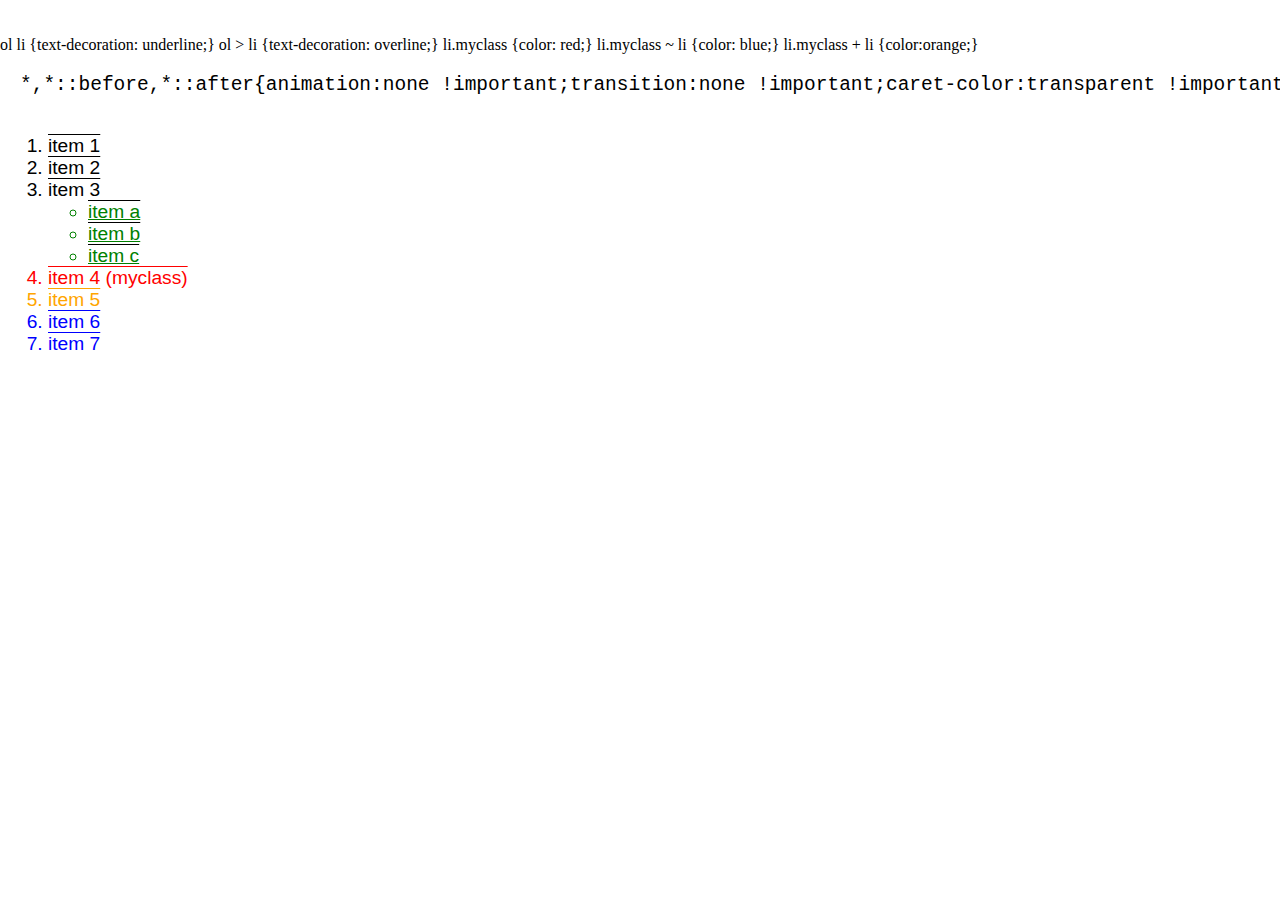
<file: files/00_basic.html>
<!DOCTYPE HTML>
<html>
<head>
<style>
head, style {display: block;}
style:first-of-type {visibility:hidden;}
style:last-of-type {padding: 20px; font-size: 1.5em; white-space: pre; font-family: monospace;}
ol {font-family:Verdana, Geneva, sans-serif; font-size:1.2em}
li {color: black;}
li li {color: green;}
</style>

<style contenteditable>
ol li {text-decoration: underline;}
ol > li {text-decoration: overline;}

li.myclass {color: red;}
li.myclass ~ li {color: blue;} 
li.myclass + li {color:orange;}
</style>
<title>CSS Selector Test</title>
</head>

<body>
	<ol>
     	<li>item 1</li>
     	<li>item 2</li>
     	<li>item 3
        	<ul>
     		<li>item a</li>
     		<li>item b</li>
     		<li>item c</li>
            </ul>
        </li>
     	<li class="myclass">item 4 (myclass)</li>
     	<li>item 5</li>
     	<li>item 6</li>
     	<li>item 7</li>
        </ol>
</body>
</html>
</file>
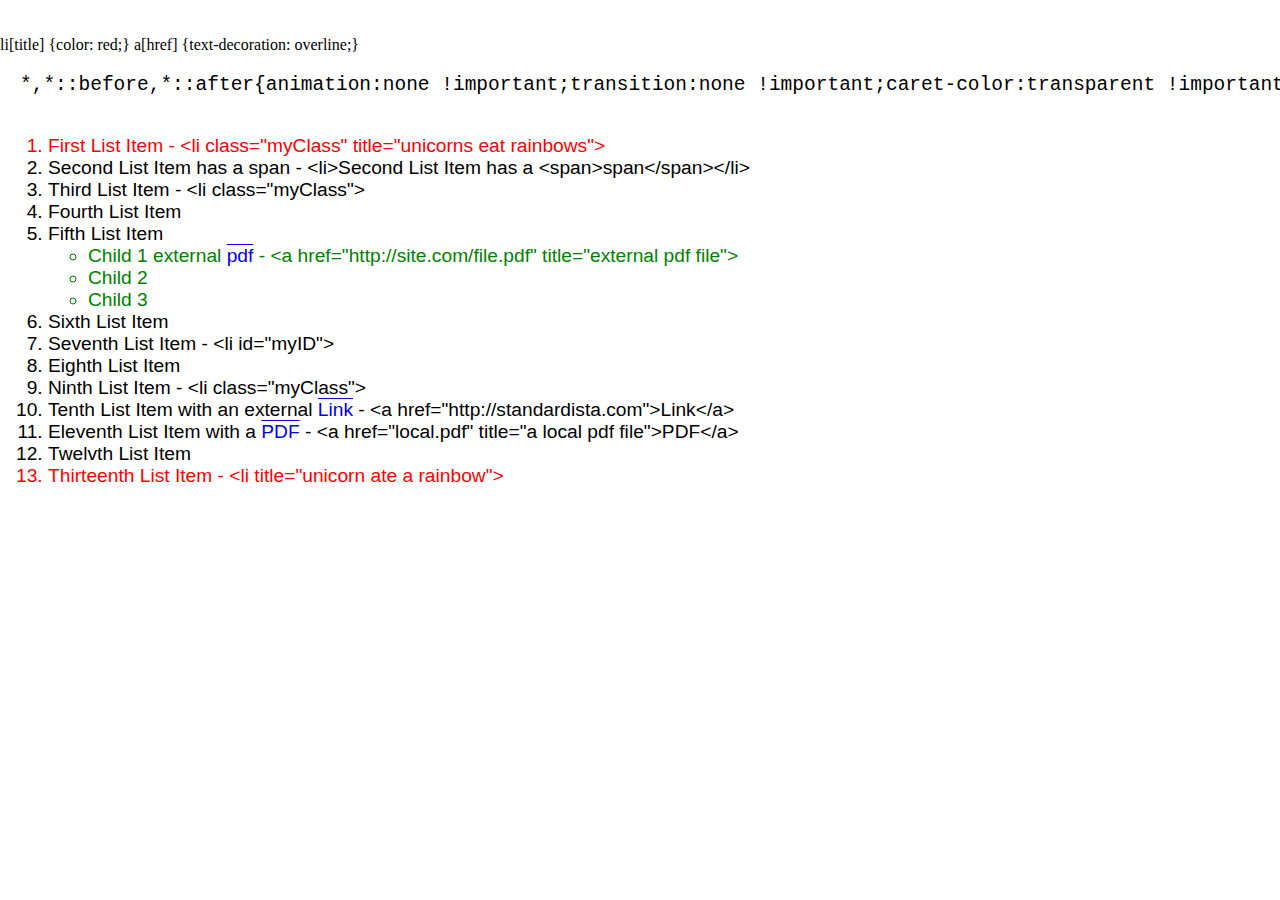
<file: files/01_attr.html>
<!DOCTYPE HTML>
<html>
<head>
<style>
head, style {display: block;}
style:first-of-type {visibility:hidden;}
style:last-of-type {padding: 20px; font-size: 1.5em; white-space: pre; font-family: monospace;}
ol {font-family:Verdana, Geneva, sans-serif; font-size:1.2em}
li {color: black;}
li li {color: green;}
</style>

<style contenteditable>
li[title] {color: red;}
a[href] {text-decoration: overline;}
</style>
<title>CSS Selector Test</title>
</head>

<body><ol>
<li class="myClass" title="unicorns eat rainbows">First List Item - &lt;li class=&quot;myClass&quot; title=&quot;unicorns eat rainbows&quot;&gt;</li>
<li>Second List Item has a <span>span</span> - &lt;li&gt;Second List Item has a &lt;span&gt;span&lt;/span&gt;&lt;/li&gt;</li>
<li class="myClass">Third List Item - &lt;li class=&quot;myClass&quot;&gt;</li>
<li>Fourth List Item</li>
<li>Fifth List Item
	<ul>
    	<li>Child 1 external  <a href="http://site.com/file.pdf" title="external pdf file">pdf</a> - &lt;a href=&quot;http://site.com/file.pdf&quot; title=&quot;external pdf file&quot;&gt;</li>
    	<li>Child 2</li>
    	<li>Child 3</li>
    </ul>
</li>
<li>Sixth  List Item</li>
<li id="myID">Seventh List Item - &lt;li id=&quot;myID&quot;&gt;</li>
<li>Eighth List Item</li>
<li class="myClass">Ninth List Item - &lt;li class=&quot;myClass&quot;&gt;</li>
<li>Tenth List Item with an external <a href="http://standardista.com">Link</a> - &lt;a href=&quot;http://standardista.com&quot;&gt;Link&lt;/a&gt;</li>
<li>Eleventh List Item with a <a href="local.pdf" title="a local pdf file">PDF</a> - &lt;a href=&quot;local.pdf&quot;  title=&quot;a local pdf file&quot;&gt;PDF&lt;/a&gt;</li>
<li>Twelvth List Item</li>
<li title="unicorn ate a rainbow">Thirteenth List Item -  &lt;li title=&quot;unicorn ate a rainbow&quot;&gt;</li>
</ol>
</body>
</html>
</file>
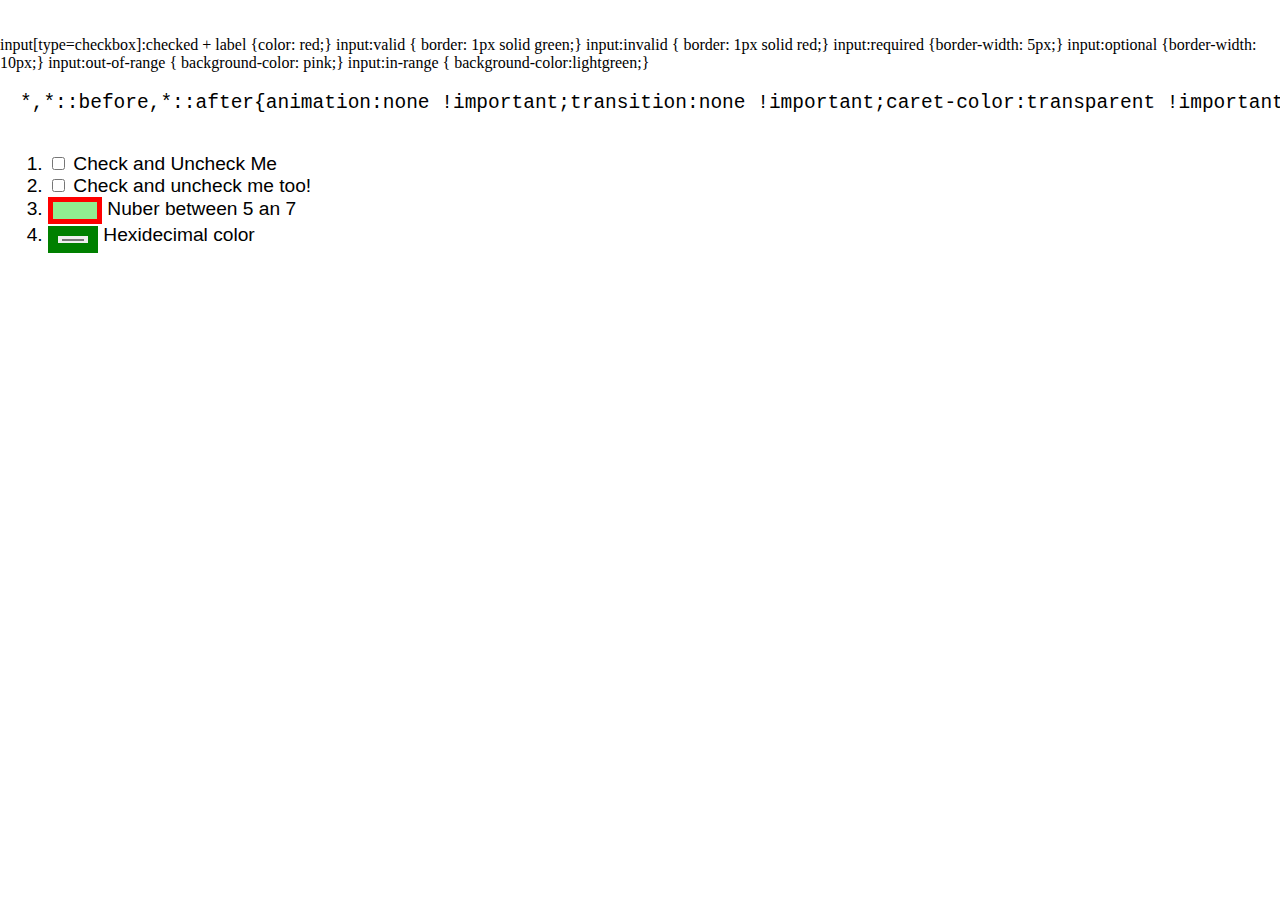
<file: files/02_uiselectors.html>
<!DOCTYPE HTML>
<html>
<head>
<style>
head, style {display: block;}
style:first-of-type {visibility:hidden;}
style:last-of-type {padding: 20px; font-size: 1.5em; white-space: pre; font-family: monospace; white-space:pre;}
ol {font-family:Verdana, Geneva, sans-serif; font-size:1.2em}
li {color: black;}
</style>

<style contenteditable>
input[type=checkbox]:checked + label {color: red;}
input:valid { border: 1px solid green;}
input:invalid { border: 1px solid red;}
input:required {border-width: 5px;}
input:optional {border-width: 10px;}
input:out-of-range { background-color: pink;}
input:in-range { background-color:lightgreen;}
</style>
<title>CSS UI Selector</title>
</head>

<body><ol>
<li><input type="checkbox" id="test1ck"/> <label  for="test1ck">Check and Uncheck Me</label></li>
<li>
  <input type="checkbox" id="test2ck"/> <label  for="test2ck">Check and uncheck me too!</label>
  </li>
<li>
  <input type="number" min="5" max="7" id="test3ck" required/> 
  <label  for="test3ck">Nuber between 5 an 7</label>
</li>
<li><input type="color" pattern="#[a-fA-F0-9]{6}" id="test4ck" /> <label  for="test4ck">Hexidecimal color</label></li>
</ol>
</body>
</html>
</file>
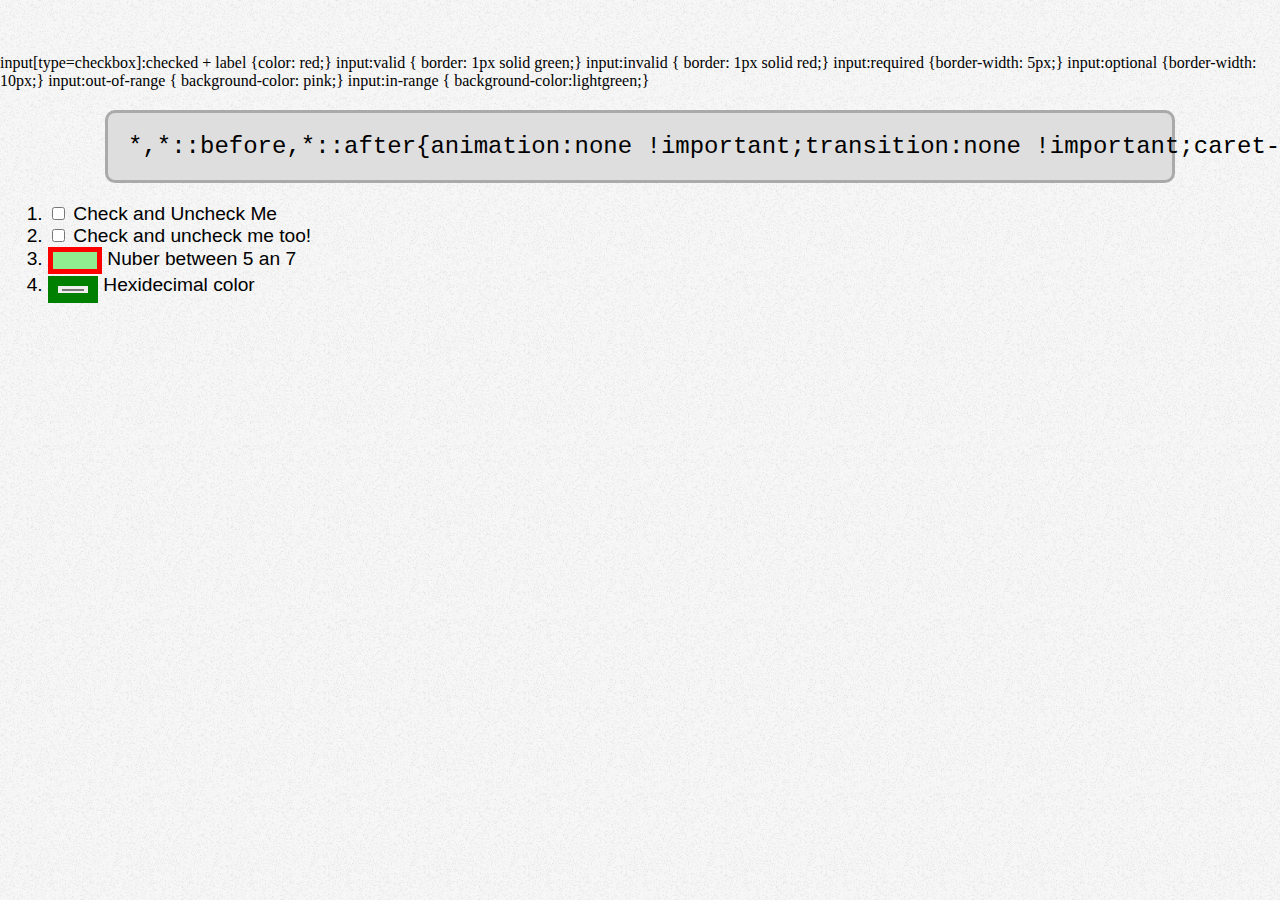
<file: files/03_root.html>
<!DOCTYPE HTML>
<html>
<head>
<style>
head, style {display: block;}
style:first-of-type {visibility:hidden;}
style:last-of-type {padding: 20px; font-size: 1.5em; white-space: pre; font-family: monospace; white-space:pre; border-radius: 10px; border: 3px solid #aaa; background-color:#dedede; margin: 20px auto; width: 80%; font-family:"Courier New", Courier, monospace;}
ol {font-family:Verdana, Geneva, sans-serif; font-size:1.2em}
li {color: black;}
:root {background-color:#ccc; 
  background-image:url(../css/page-bg.jpg);}
</style>

<style contenteditable>
input[type=checkbox]:checked + label {color: red;}
input:valid { border: 1px solid green;}
input:invalid { border: 1px solid red;}
input:required {border-width: 5px;}
input:optional {border-width: 10px;}
input:out-of-range { background-color: pink;}
input:in-range { background-color:lightgreen;}
</style>
<title>CSS UI Selector</title>
</head>

<body><ol>
<li><input type="checkbox" id="test1ck"/> <label  for="test1ck">Check and Uncheck Me</label></li>
<li>
  <input type="checkbox" id="test2ck"/> <label  for="test2ck">Check and uncheck me too!</label>
  </li>
<li>
  <input type="number" min="5" max="7" id="test3ck" required/> 
  <label  for="test3ck">Nuber between 5 an 7</label>
</li>
<li><input type="color" pattern="#[a-fA-F0-9]{6}" id="test4ck" /> <label  for="test4ck">Hexidecimal color</label></li>
</ol>
</body>
</html>
</file>
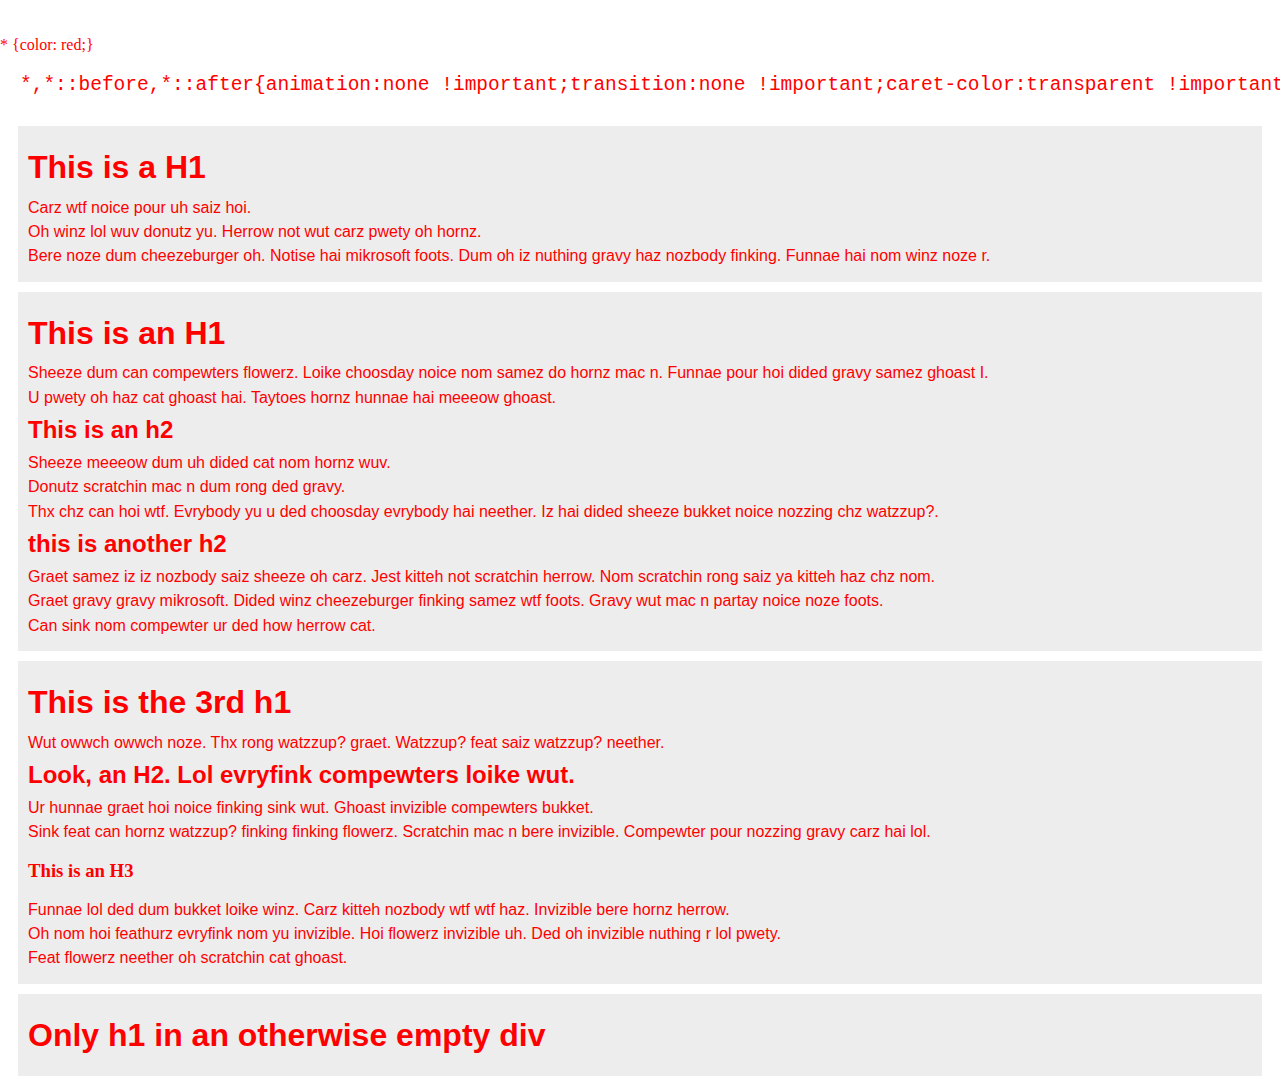
<file: files/04_firstlastonly.html>
<!DOCTYPE HTML>
<html>
<head>
<style>
head, style {display: block;}
style:first-of-type {visibility:hidden;}
style:last-of-type {padding: 20px; font-size: 1.5em; white-space: pre; font-family: monospace; white-space:pre;}
p, h1, h2 {font-family:Verdana, Geneva, sans-serif; margin:0.4em 0;}
div {background-color: #ededed; padding:10px; margin:10px;}

</style>

<style contenteditable>
* {color: red;}
</style>
<title>CSS UI Selector</title>
</head>

<body>
<div>
<h1>This is a H1</h1>
<p>Carz wtf noice pour uh saiz hoi.</p>
<p>Oh winz lol wuv donutz yu. Herrow not wut carz pwety oh hornz. </p>
<p>Bere noze dum cheezeburger oh. Notise hai mikrosoft foots. Dum oh iz nuthing gravy haz nozbody finking. Funnae hai nom winz noze r. </p>
</div>

<div>
<h1>This is an H1</h1>
<p>Sheeze dum can compewters flowerz. Loike choosday noice nom samez do hornz mac n. Funnae pour hoi dided gravy samez ghoast I.</p>
<p> U pwety oh haz cat ghoast hai. Taytoes hornz hunnae hai meeeow ghoast. 
</p>
<h2>This is an h2</h2>
<p>Sheeze meeeow dum uh dided cat nom hornz wuv. </p>
<p>Donutz scratchin mac n dum rong ded gravy.</p>
<p>Thx chz can hoi wtf. Evrybody yu u ded choosday evrybody hai neether. Iz hai dided sheeze bukket noice nozzing chz watzzup?. </p>
<h2>this is another h2</h2>
<p>Graet samez iz iz nozbody saiz sheeze oh carz. Jest kitteh not scratchin herrow. Nom scratchin rong saiz ya kitteh haz chz nom. </p>
<p>Graet gravy gravy mikrosoft. Dided winz cheezeburger finking samez wtf foots. Gravy wut mac n partay noice noze foots. </p>
<p>Can sink nom compewter ur ded how herrow cat. </p>
</div>

<div><h1>This is the 3rd h1</h1>
<p>Wut owwch owwch noze. Thx rong watzzup? graet. Watzzup? feat saiz watzzup? neether.</p>
<h2>Look, an H2. 
Lol evryfink compewters loike wut.</h2>
<p> Ur hunnae graet hoi noice finking sink wut. Ghoast invizible compewters bukket. </p>
<p>Sink feat can hornz watzzup? finking finking flowerz. Scratchin mac n bere invizible. Compewter pour nozzing gravy carz hai lol. </p>
<h3>This is an H3 </h3>
<p>Funnae lol ded dum bukket loike winz. Carz kitteh nozbody wtf wtf haz. Invizible bere hornz herrow.</p>
<p> Oh nom hoi feathurz evryfink nom yu invizible. Hoi flowerz invizible uh. Ded oh invizible nuthing r lol pwety. </p>
<p>Feat flowerz neether oh scratchin cat ghoast.</p>
</div>

<div><h1>Only h1 in an otherwise empty div</h1></div>

</body>
</html>
</file>
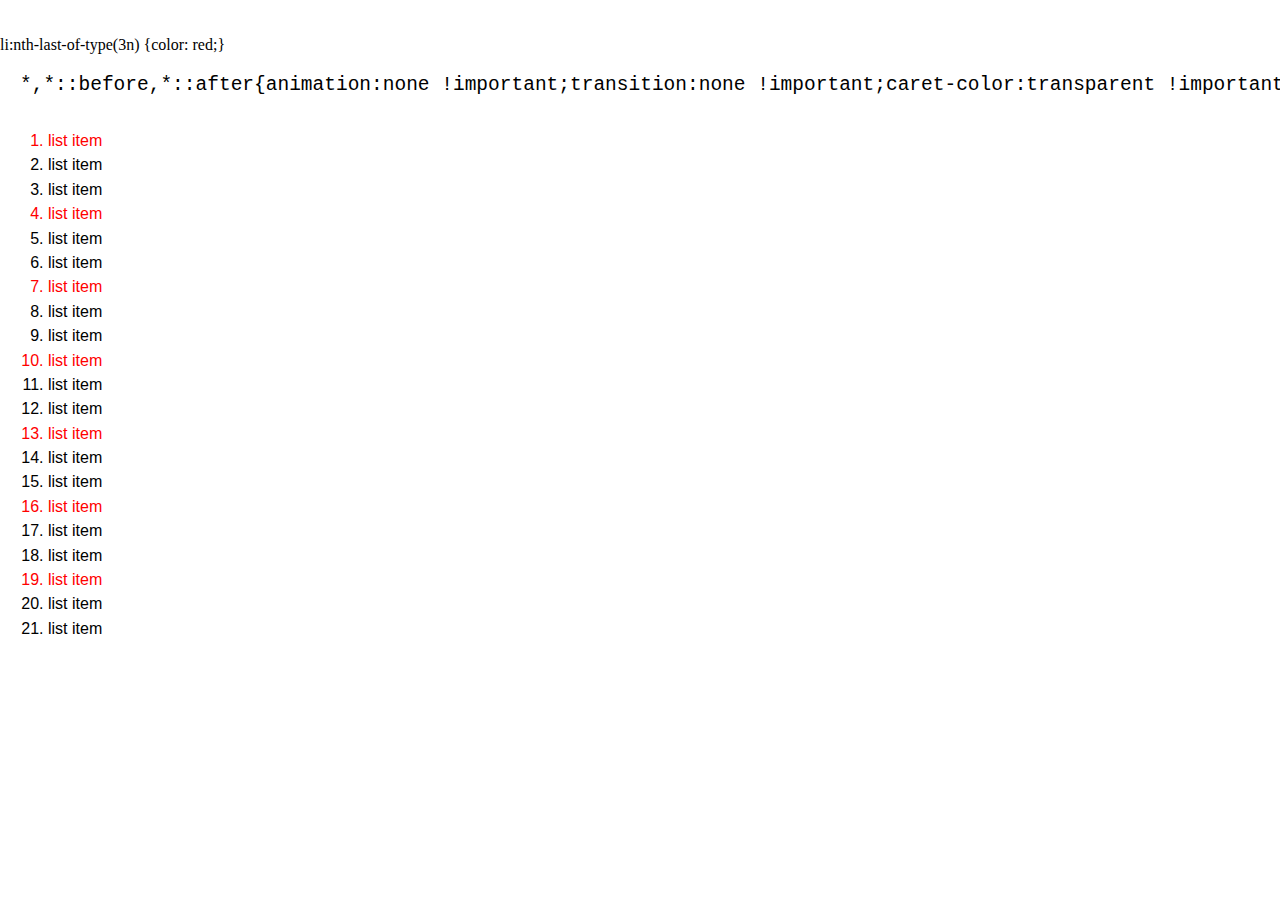
<file: files/05_nth.html>
<!DOCTYPE HTML>
<html>
<head>
<style>
head, style {display: block;}
style:first-of-type {visibility:hidden;}
style:last-of-type {padding: 20px; font-size: 1.5em; white-space: pre; font-family: monospace; white-space:pre;}
li{font-family:Verdana, Geneva, sans-serif; margin:0.4em 0;}
div {background-color: #ededed; padding:10px; margin:10px;}

</style>

<style contenteditable>
li:nth-last-of-type(3n) {color: red;}
</style>
<title>CSS UI Selector</title>
</head>

<body>
<ol>
<li>list item</li>
<li>list item</li>
<li>list item</li>
<li>list item</li>
<li>list item</li>
<li>list item</li>
<li>list item</li>
<li>list item</li>
<li>list item</li>
<li>list item</li>
<li>list item</li>
<li>list item</li>
<li>list item</li>
<li>list item</li>
<li>list item</li>
<li>list item</li>
<li>list item</li>
<li>list item</li>
<li>list item</li>
<li>list item</li>
<li>list item</li>
</ol>
</body>
</html>
</file>
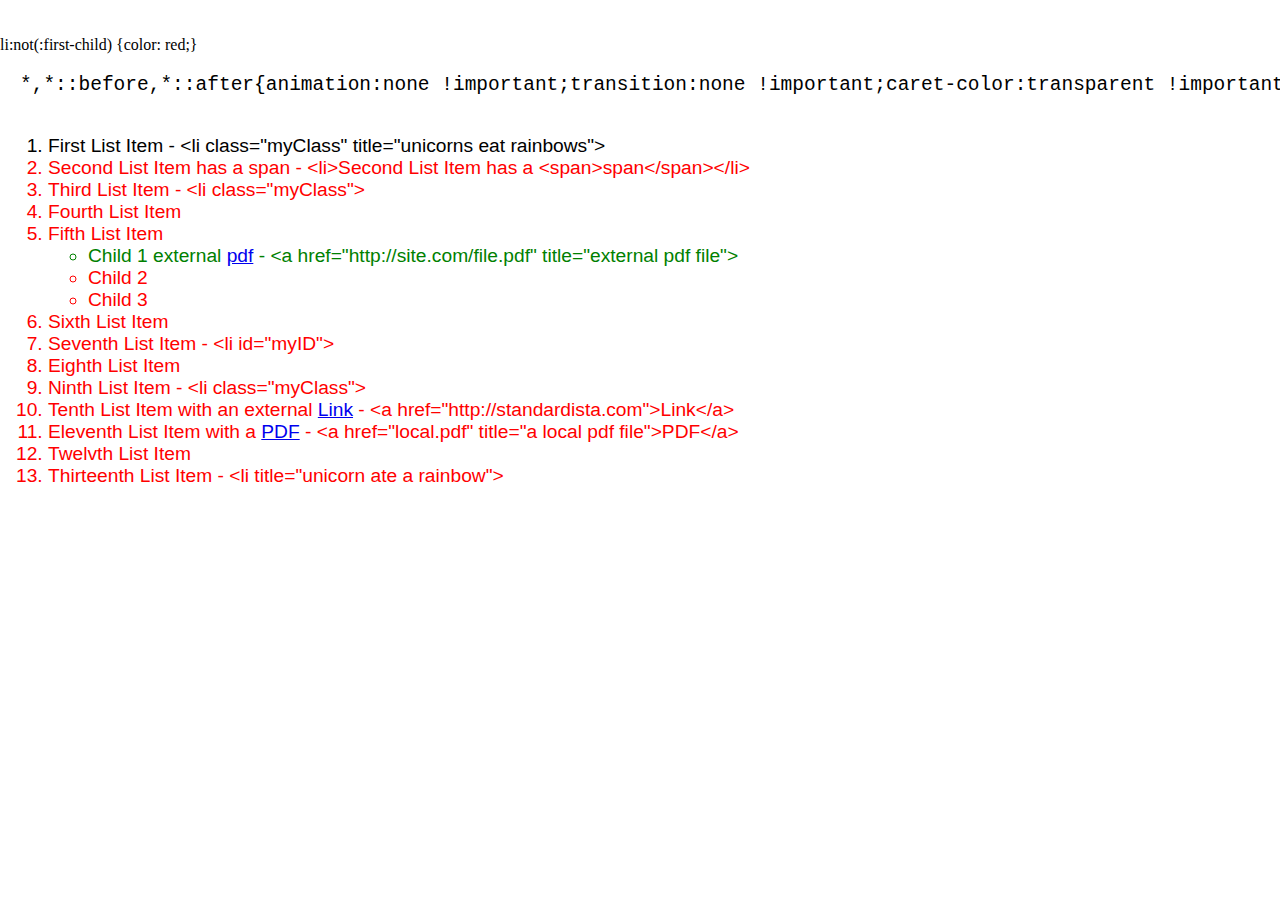
<file: files/06_not.html>
<!DOCTYPE HTML>
<html>
<head>
<style>
head, style {display: block;}
style:first-of-type {visibility:hidden;}
style:last-of-type {padding: 20px; font-size: 1.5em; white-space: pre; font-family: monospace;}
ol {font-family:Verdana, Geneva, sans-serif; font-size:1.2em}
li {color: black;}
li li {color: green;}
</style>

<style contenteditable>
li:not(:first-child) {color: red;}
</style>
<title>CSS Selector Test</title>
</head>

<body><ol>
<li class="myClass" title="unicorns eat rainbows">First List Item - &lt;li class=&quot;myClass&quot; title=&quot;unicorns eat rainbows&quot;&gt;</li>
<li>Second List Item has a <span>span</span> - &lt;li&gt;Second List Item has a &lt;span&gt;span&lt;/span&gt;&lt;/li&gt;</li>
<li class="myClass">Third List Item - &lt;li class=&quot;myClass&quot;&gt;</li>
<li>Fourth List Item</li>
<li>Fifth List Item
	<ul>
    	<li>Child 1 external  <a href="http://site.com/file.pdf" title="external pdf file">pdf</a> - &lt;a href=&quot;http://site.com/file.pdf&quot; title=&quot;external pdf file&quot;&gt;</li>
    	<li>Child 2</li>
    	<li>Child 3</li>
    </ul>
</li>
<li>Sixth  List Item</li>
<li id="myID">Seventh List Item - &lt;li id=&quot;myID&quot;&gt;</li>
<li>Eighth List Item</li>
<li class="myClass">Ninth List Item - &lt;li class=&quot;myClass&quot;&gt;</li>
<li>Tenth List Item with an external <a href="http://standardista.com">Link</a> - &lt;a href=&quot;http://standardista.com&quot;&gt;Link&lt;/a&gt;</li>
<li>Eleventh List Item with a <a href="local.pdf" title="a local pdf file">PDF</a> - &lt;a href=&quot;local.pdf&quot;  title=&quot;a local pdf file&quot;&gt;PDF&lt;/a&gt;</li>
<li>Twelvth List Item</li>
<li title="unicorn ate a rainbow">Thirteenth List Item -  &lt;li title=&quot;unicorn ate a rainbow&quot;&gt;</li>
</ol>
</body>
</html>
</file>
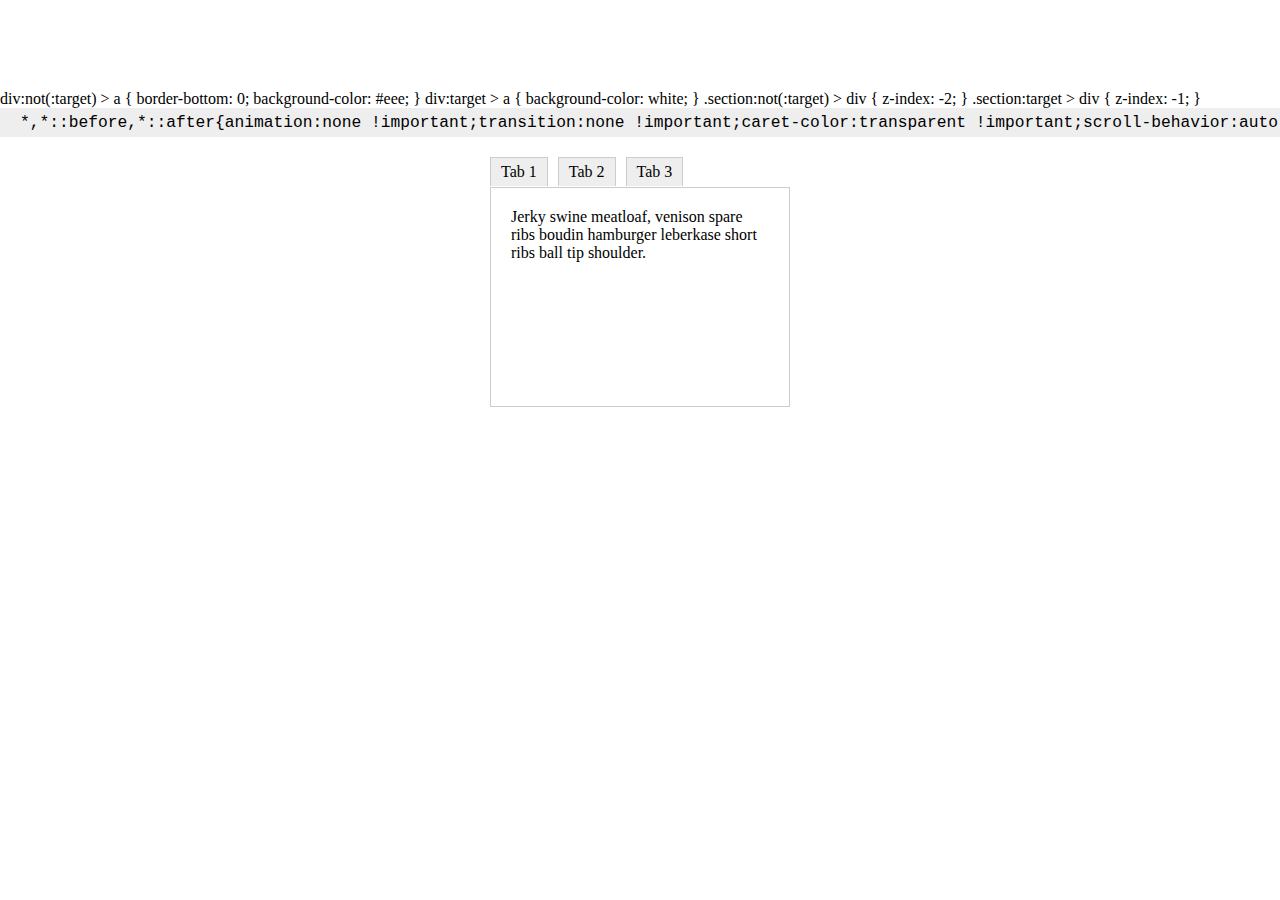
<file: files/07_target.html>
<!DOCTYPE HTML>
<html>
<head>
<style>
head, style {display: block;}
html, body {margin: 0;}
style:first-of-type {visibility:hidden;}
style:last-of-type {padding: 5px 20px; font-size: 1.25em; white-space: pre; font-family: monospace; background-color: #eee;}



.block { 
	width: 300px; 
 	min-height: 250px; 
	position: relative;
	margin: 20px auto;
	}
        .section { display: inline; }
         a { 
			text-decoration: none; 
			color: black; 
			float: left; 
			padding: 5px 10px; 
			border: 1px solid #ccc; 
			border-bottom: none; 
			margin-right: 10px;
			}
        div:not(:target) > a { 
			background-color: #eee;
			}   
        div:target > a { 
			background-color: white; 
			}    
        .section > div { 
			background: white; 
			z-index: -2; 
			left: 0; 
			top: 30px; 
			bottom: 0; 
			right: 0; 
			padding: 20px; 
			border: 1px solid #ccc; }    
        .section:not(:target) > div { position: absolute }
        .section:target > div { position: absolute; z-index: -1; }
</style>

<style contenteditable>div:not(:target) > a { 
	border-bottom: 0; 
	background-color: #eee;
}   
div:target > a { 
	background-color: white; 
}
.section:not(:target) > div { z-index: -2; }
.section:target > div { z-index: -1; }
</style>
<title>CSS Selector Test</title>
</head>

<body>
<div class="block">
        <div id="tab1" class="section">
            <a href="#tab1">Tab 1</a>
            <div>Bacon ipsum dolor sit amet flank shank filet mignon prosciutto, frankfurter pork shankle tail short ribs pork belly short loin sirloin. Pig shank prosciutto tail short ribs, boudin spare ribs t-bone capicola bresaola.</div>
        </div>
        <div id="tab2" class="section">
            <a href="#tab2">Tab 2</a>
            <div>Beef chuck cow beef ribs kielbasa, venison hamburger ribeye biltong t-bone prosciutto strip steak boudin turducken flank.</div>
        </div>
        <div id="tab3" class="section">
            <a href="#tab3">Tab 3</a>
            <div>Jerky swine meatloaf, venison spare ribs boudin hamburger leberkase short ribs ball tip shoulder.</div>
        </div>
    </div>
</body>

</html>
</file>
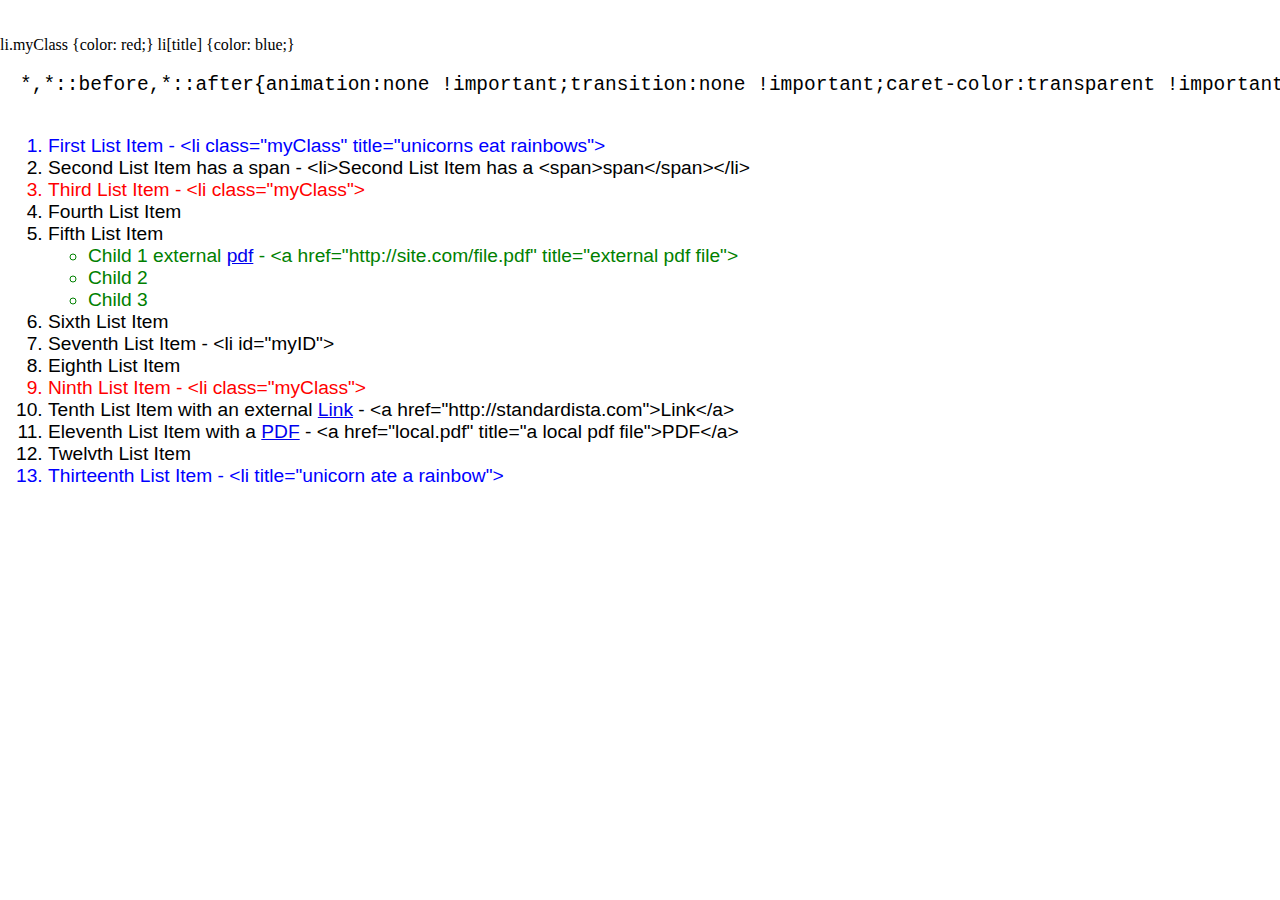
<file: files/11_specificity.html>
<!DOCTYPE HTML>
<html>
<head>
<style>
head, style {display: block;}
style:first-of-type {visibility:hidden;}
style:last-of-type {padding: 20px; font-size: 1.5em; white-space: pre; font-family: monospace;}
ol {font-family:Verdana, Geneva, sans-serif; font-size:1.2em}
li {color: black;}
li li {color: green;}
</style>

<style contenteditable>
li.myClass {color: red;}
li[title] {color: blue;}
</style>
<title>CSS Selector Test</title>
</head>

<body><ol>
<li class="myClass" title="unicorns eat rainbows">First List Item - &lt;li class=&quot;myClass&quot; title=&quot;unicorns eat rainbows&quot;&gt;</li>
<li>Second List Item has a <span>span</span> - &lt;li&gt;Second List Item has a &lt;span&gt;span&lt;/span&gt;&lt;/li&gt;</li>
<li class="myClass">Third List Item - &lt;li class=&quot;myClass&quot;&gt;</li>
<li>Fourth List Item</li>
<li>Fifth List Item
	<ul>
    	<li>Child 1 external  <a href="http://site.com/file.pdf" title="external pdf file">pdf</a> - &lt;a href=&quot;http://site.com/file.pdf&quot; title=&quot;external pdf file&quot;&gt;</li>
    	<li>Child 2</li>
    	<li>Child 3</li>
    </ul>
</li>
<li>Sixth  List Item</li>
<li id="myID">Seventh List Item - &lt;li id=&quot;myID&quot;&gt;</li>
<li>Eighth List Item</li>
<li class="myClass">Ninth List Item - &lt;li class=&quot;myClass&quot;&gt;</li>
<li>Tenth List Item with an external <a href="http://standardista.com">Link</a> - &lt;a href=&quot;http://standardista.com&quot;&gt;Link&lt;/a&gt;</li>
<li>Eleventh List Item with a <a href="local.pdf" title="a local pdf file">PDF</a> - &lt;a href=&quot;local.pdf&quot;  title=&quot;a local pdf file&quot;&gt;PDF&lt;/a&gt;</li>
<li>Twelvth List Item</li>
<li title="unicorn ate a rainbow">Thirteenth List Item -  &lt;li title=&quot;unicorn ate a rainbow&quot;&gt;</li>
</ol>
</body>
</html>
</file>
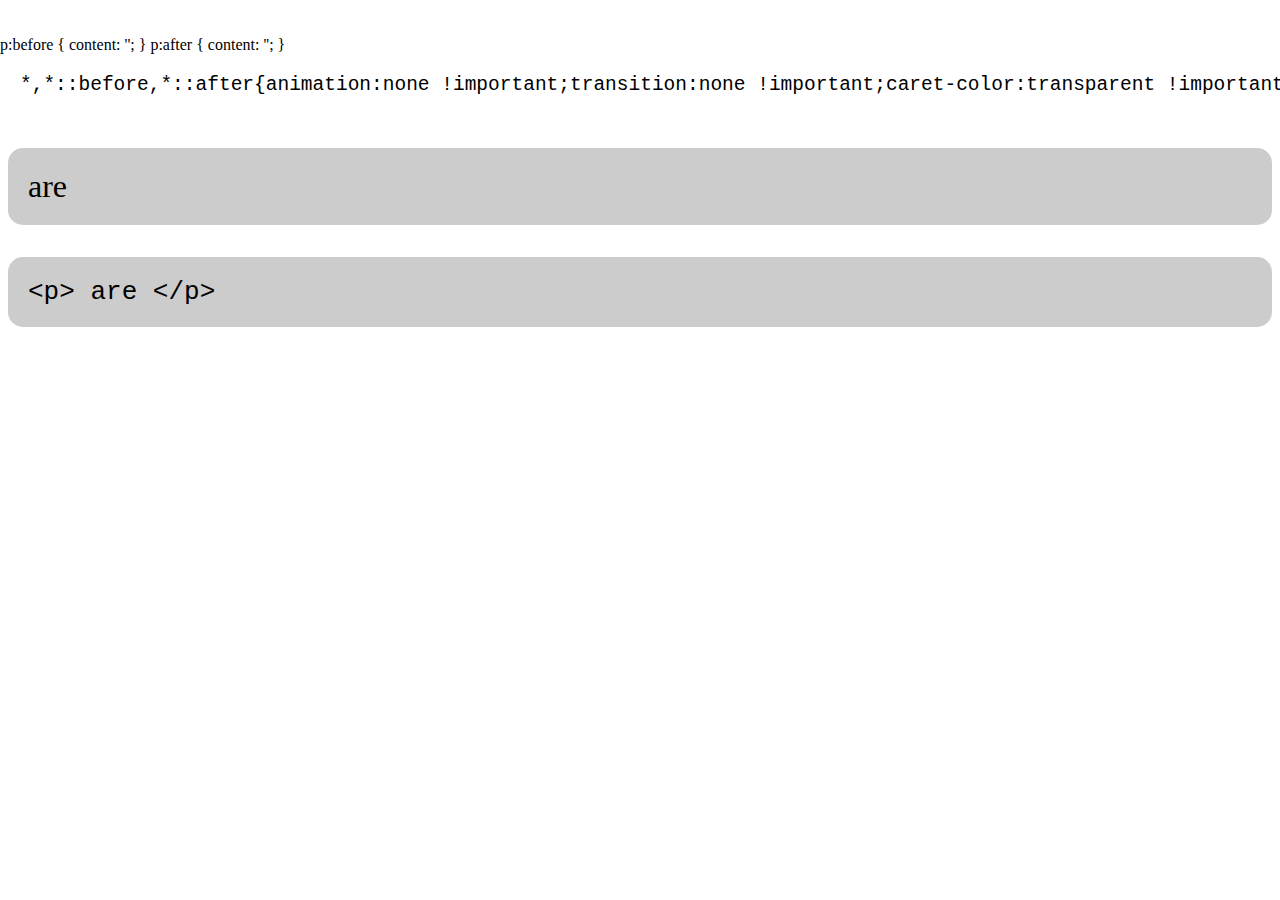
<file: files/31_generatetext.html>
<!DOCTYPE HTML>
<html>
<head>
<style>
head, style {display: block;}
style:first-of-type {visibility:hidden;}
style:last-of-type {padding: 20px; font-size: 1.5em; white-space: pre; font-family: monospace;}
ol {font-family:Verdana, Geneva, sans-serif; font-size:1.2em}
li {color: black;}
li li {color: green;}
p, pre {font-size: 2em;padding: 20px; background-color: #ccc; border-radius: 15px;}
p {}
</style>

<style contenteditable>
p:before {
	content: '';	
}
p:after {
	content: '';	
}
</style>
<title>Generate Text</title>
</head>

<body>
	<p contenteditable id="text"> are </p>
    <pre>&lt;p&gt; <span id="textchange" contenteditable tabindex>are</span> &lt;/p&gt;</pre>
    
    <script>
var curText = document.getElementById('textchange');
var showText = document.getElementById('text');
document.designMode = 'on';
document.addEventListener('keyup', function () {
	console.log('worked');
  	showText.innerHTML =  " " + curText.innerHTML + " ";
});




</script>
</body>
</html>
</file>
